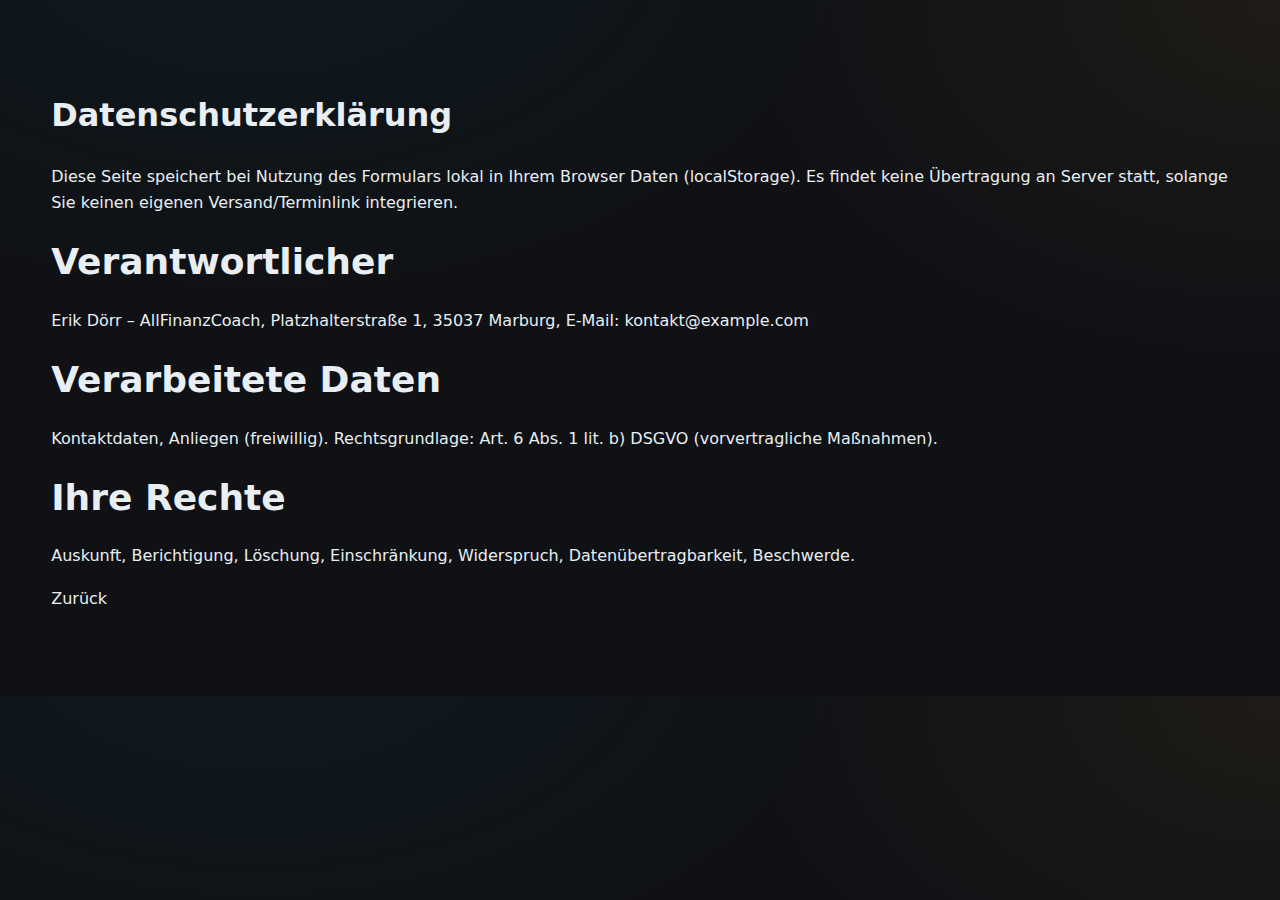
<file: datenschutz.html>
<!doctype html><html lang="de"><head><meta charset="utf-8">
<meta name="viewport" content="width=device-width,initial-scale=1"><title>Datenschutz – Erik Dörr AllFinanzCoach</title>
<link rel="stylesheet" href="styles.css"></head>
<body class="section"><div class="container"><h1>Datenschutzerklärung</h1>
<p>Diese Seite speichert bei Nutzung des Formulars lokal in Ihrem Browser Daten (localStorage). Es findet keine Übertragung an Server statt, solange Sie keinen eigenen Versand/Terminlink integrieren.</p>
<h2>Verantwortlicher</h2><p>Erik Dörr – AllFinanzCoach, Platzhalterstraße 1, 35037 Marburg, E-Mail: kontakt@example.com</p>
<h2>Verarbeitete Daten</h2><p>Kontaktdaten, Anliegen (freiwillig). Rechtsgrundlage: Art. 6 Abs. 1 lit. b) DSGVO (vorvertragliche Maßnahmen).</p>
<h2>Ihre Rechte</h2><p>Auskunft, Berichtigung, Löschung, Einschränkung, Widerspruch, Datenübertragbarkeit, Beschwerde.</p>
<p><a href="index.html">Zurück</a></p></div></body></html>
</file>
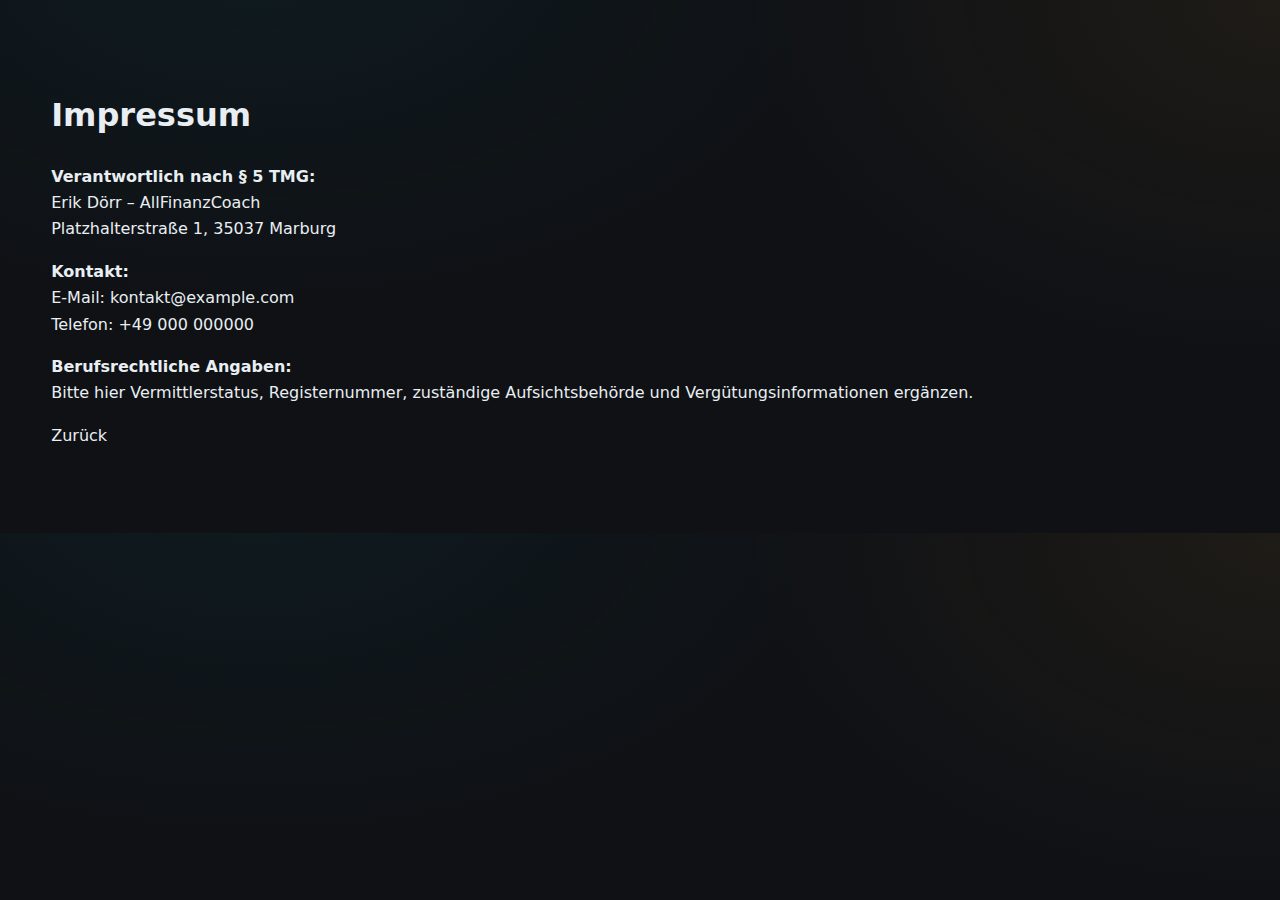
<file: impressum.html>
<!doctype html><html lang="de"><head><meta charset="utf-8">
<meta name="viewport" content="width=device-width,initial-scale=1"><title>Impressum – Erik Dörr AllFinanzCoach</title>
<link rel="stylesheet" href="styles.css"></head>
<body class="section"><div class="container"><h1>Impressum</h1>
<p><strong>Verantwortlich nach § 5 TMG:</strong><br>Erik Dörr – AllFinanzCoach<br>Platzhalterstraße 1, 35037 Marburg</p>
<p><strong>Kontakt:</strong><br>E-Mail: kontakt@example.com<br>Telefon: +49 000 000000</p>
<p><strong>Berufsrechtliche Angaben:</strong><br>Bitte hier Vermittlerstatus, Registernummer, zuständige Aufsichtsbehörde und Vergütungsinformationen ergänzen.</p>
<p><a href="index.html">Zurück</a></p></div></body></html>
</file>
<file: styles.css>
*{box-sizing:border-box}html,body{margin:0;padding:0}html{scroll-behavior:smooth}
body{font-family:Inter,system-ui,-apple-system,Segoe UI,Roboto,Helvetica,Arial,sans-serif;background:
radial-gradient(1000px 600px at 20% -10%, #0E7C8618, transparent 60%),
radial-gradient(900px 600px at 100% 0%, #ECA72C12, transparent 60%),
#0F1115;color:#E8EEF2;line-height:1.65}a{color:inherit;text-decoration:none}
.container{width:min(1180px,92%);margin:0 auto}
.navbar{position:sticky;top:0;z-index:50;backdrop-filter:blur(10px);background:rgba(10,12,16,.55);border-bottom:1px solid rgba(255,255,255,.06)}
.navbar__inner{display:flex;align-items:center;justify-content:space-between;padding:14px 0}
.navbar__brand img{height:40px}.navbar__links{display:flex;gap:24px}
.navbar__cta a{background:#ECA72C;color:#111;padding:10px 16px;border-radius:10px;font-weight:800}
.hero{padding:80px 0 48px}.hero__grid{display:grid;grid-template-columns:1.2fr .8fr;gap:48px;align-items:center}
.hero h1{margin:0 0 12px;font-size:clamp(34px,4.6vw,56px);line-height:1.08}.hero p.lead{color:#98A6B3;font-size:clamp(16px,2.1vw,20px)}
.badges{display:flex;flex-wrap:wrap;gap:10px;margin:18px 0 10px}.badge{border:1px solid rgba(255,255,255,.14);background:#141821;padding:6px 10px;border-radius:999px;font-weight:700;font-size:12px}
.kpis{display:grid;grid-template-columns:repeat(3,1fr);gap:14px;margin-top:20px}.kpi{background:#141821;border:1px solid rgba(255,255,255,.06);padding:14px;border-radius:12px}
.kpi strong{font-size:22px;display:block}.section{padding:68px 0}.section h2{margin:0 0 8px;font-size:clamp(24px,3.2vw,36px)}.section p.sub{color:#98A6B3;margin-top:0}
.grid-3{display:grid;grid-template-columns:repeat(3,1fr);gap:18px}.card{background:#141821;border:1px solid rgba(255,255,255,.06);padding:18px;border-radius:14px;transition:transform .25s,border-color .25s}
.card:hover{transform:translateY(-4px);border-color:#ECA72C}.steps{display:grid;grid-template-columns:repeat(4,1fr);gap:14px;counter-reset:step}
.step{position:relative;min-height:150px;padding:18px;border-radius:12px;border:1px dashed rgba(255,255,255,.16)}.step::before{counter-increment:step;content:counter(step);position:absolute;top:12px;right:12px;width:32px;height:32px;border-radius:10px;display:grid;place-items:center;background:#0E7C86;color:#fff;font-weight:900}
.trust{display:grid;grid-template-columns:repeat(6,1fr);gap:12px;margin-top:14px}.trust .logo{background:#0f131a;border:1px solid rgba(255,255,255,.06);padding:14px;border-radius:10px;text-align:center;color:#98A6B3;font-weight:700}
.cta{margin-top:24px;background:linear-gradient(90deg,#0A5B62,#0E7C86);padding:26px;border-radius:16px;display:grid;grid-template-columns:1.6fr .8fr;gap:20px;align-items:center}
.cta a.button{background:#0d1117;color:#E8EEF2;padding:12px 16px;border-radius:10px;font-weight:800;text-align:center}
.form{background:rgba(20,24,33,.8);border:1px solid rgba(255,255,255,.08);padding:20px;border-radius:14px}.form label{display:block;margin:8px 0 6px;color:#98A6B3}
.form input,.form select,.form textarea{width:100%;padding:12px;border-radius:10px;background:#0f141b;border:1px solid rgba(255,255,255,.12);color:#E8EEF2}
.form .row{display:grid;grid-template-columns:1fr 1fr;gap:12px}.form button{margin-top:12px;width:100%;padding:12px 16px;background:#ECA72C;border:0;border-radius:10px;font-weight:900;color:#111;cursor:pointer}
.footer{border-top:1px solid rgba(255,255,255,.06);padding:32px 0;color:#98A6B3}.footer .cols{display:grid;grid-template-columns:2fr 1fr 1fr;gap:20px}
@media (max-width:980px){.hero__grid{grid-template-columns:1fr}.grid-3{grid-template-columns:1fr}.steps{grid-template-columns:1fr 1fr}.cta{grid-template-columns:1fr;gap:12px}.trust{grid-template-columns:1fr 1fr 1fr}.navbar__links{display:none}}
</file>
